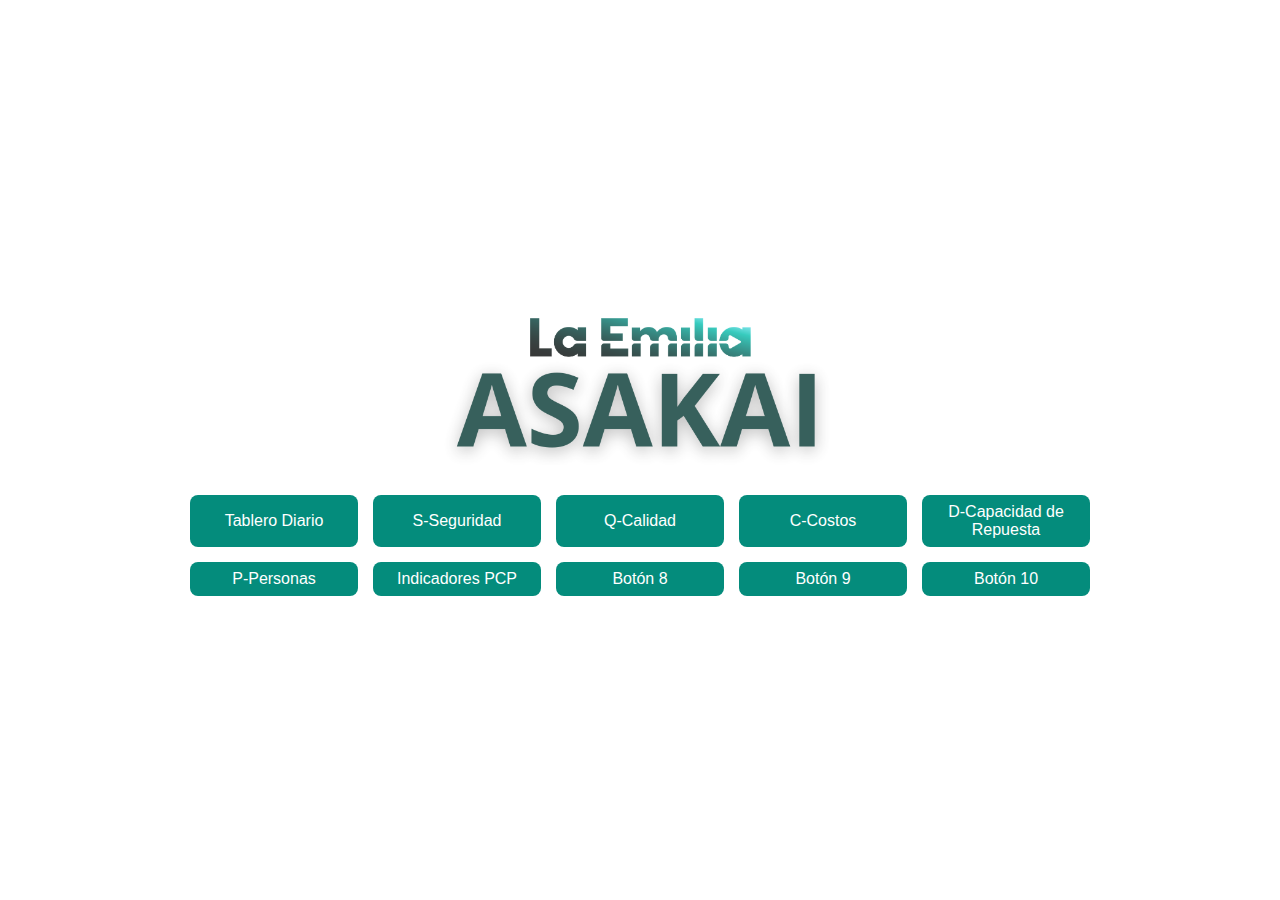
<file: index.html>
<!DOCTYPE html>
<html lang="es">
<head>
<meta charset="UTF-8">
<meta name="viewport" content="width=device-width, initial-scale=1.0">
<title>- La Emilia - ASAKAI -</title>
<style>
  body {
    margin: 0;
    font-family: Arial, sans-serif;
    display: flex;
    justify-content: center;
    align-items: center;
    min-height: 100vh;
    flex-direction: column;
    padding: 20px;
    box-sizing: border-box;
  }

  .logo {
    width: 100%;
    max-width: 500px; /* tamaño máximo en desktop */
    height: auto;
    margin-bottom: 30px;
  }

  .button-container {
    display: grid;
    grid-template-columns: repeat(5, 1fr); /* 5 botones por fila en desktop */
    gap: 15px;
    width: 100%;
    max-width: 900px;
  }

  button {
    padding: 8px;
    font-size: 16px;
    cursor: pointer;
    border: none;
    border-radius: 8px;
    background-color: #048c7c;
    color: white;
    transition: background-color 0.3s;
    width: 100%;
  }

  button:hover {
    background-color: #046d62;
  }

  /* Ajustes para tablet */
  @media (max-width: 900px) {
    .button-container {
      grid-template-columns: repeat(3, 1fr); /* 3 botones por fila */
    }
  }

  /* Ajustes para celular */
  @media (max-width: 600px) {
    .button-container {
      grid-template-columns: repeat(2, 1fr); /* 2 botones por fila */
      gap: 10px;
    }
    button {
      font-size: 13px;
      padding: 10px;
    }
  }

  @media (max-width: 400px) {
    .button-container {
      grid-template-columns: 1fr; /* 1 botón por fila */
    }
    .logo {
      max-width: 300px;
      margin-bottom: 20px;
    }
  }
</style>
</head>
<body>

  <img src="fondo.png" alt="Logo" class="logo">

  <div class="button-container">
    <button onclick="window.location.href='tablerodiario.html'">Tablero Diario</button>
    <button onclick="window.location.href='seguridad.html'">S-Seguridad</button>
    <button onclick="window.location.href='calidad.html'">Q-Calidad</button>
    <button onclick="window.location.href='costo.html'">C-Costos</button>
    <button onclick="window.location.href='capacidad.html'">D-Capacidad de Repuesta</button>
    <button onclick="window.location.href='personas.html'">P-Personas</button>
    <button onclick="window.location.href='pcp.html'">Indicadores PCP</button>
    <button onclick="alert('Botón 8')">Botón 8</button>
    <button onclick="alert('Botón 9')">Botón 9</button>
    <button onclick="alert('Botón 10')">Botón 10</button>
  </div>

</body>
</html>
</file>
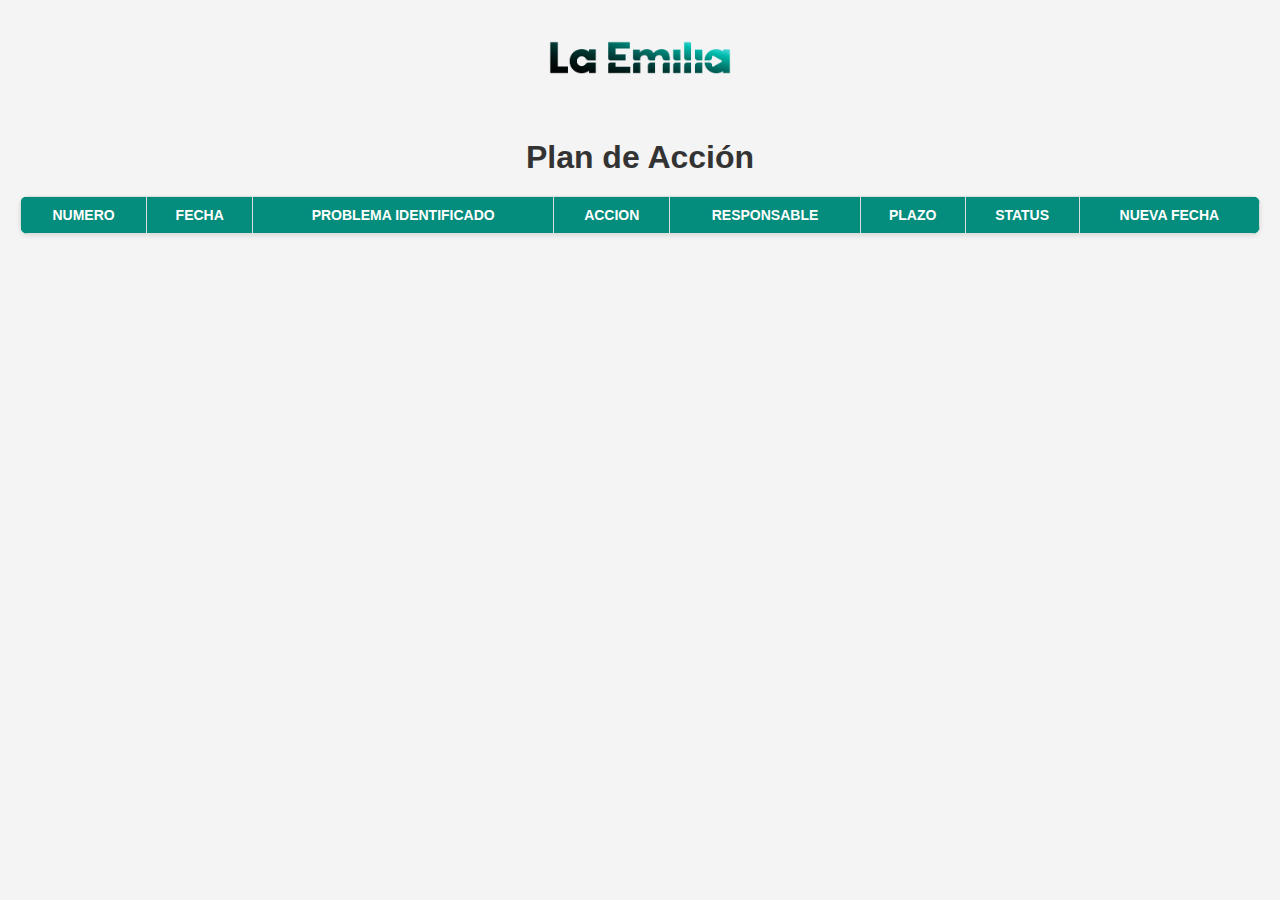
<file: plandeaccion.html>
<!DOCTYPE html>
<html lang="es">
<head>
  <meta charset="UTF-8">
  <meta name="viewport" content="width=device-width, initial-scale=1.0">
  <title>Plan de Acción</title>
  <link rel="stylesheet" href="plandeaccion.css">
</head>
<body>

  <div class="logo-container">
    <img src="Logo.png" alt="Logo de la empresa" class="logo">
  </div>

  <h1>Plan de Acción</h1>
  <div class="table-container">
    <table id="dataTable">
      <thead>
        <tr>
          <th>NUMERO</th>
          <th>FECHA</th>
          <th>PROBLEMA IDENTIFICADO</th>
          <th>ACCION</th>
          <th>RESPONSABLE</th>
          <th>PLAZO</th>
          <th>STATUS</th>
          <th>NUEVA FECHA</th>
        </tr>
      </thead>
      <tbody></tbody>
    </table>
  </div>

  <script src="plandeaccion.js"></script>
</body>
</html>
</file>
<file: plandeaccion.css>
/* Cuerpo */
body {
  font-family: Arial, sans-serif;
  padding: 20px;
  background-color: #f4f4f4;
  margin: 0;
  text-align: center;
}

/* Logo */
.logo {
  max-width: 250px;
  height: auto;
  margin-bottom: 15px;
}

/* Título */
h1 {
  margin-bottom: 20px;
  color: #333;
}

/* Fecha / Hora */
#fecha-hora {
  font-size: 18px;
  font-weight: bold;
  color: #444;
  margin-bottom: 20px;
}

/* Tabla */
table {
  width: 100%;
  border-collapse: collapse;
  background: #fff;
  border-radius: 8px;
  box-shadow: 0 2px 5px rgba(0,0,0,0.1);
  overflow: hidden;
  font-size: 14px;
}

th, td {
  padding: 10px 12px;
  border: 1px solid #ddd;
  text-align: center;
}

thead {
  background: #048c7c;
  color: white;
}

tbody tr:nth-child(even) {
  background: #f9f9f9;
}

tbody tr:hover {
  background: #eef5ff;
  transition: background 0.2s;
}

/* Historial semanal */
#historial {
  margin-top: 20px;
  display: flex;
  align-items: center;
  justify-content: center;
  gap: 10px;
}

#selector-semana {
  padding: 6px 10px;
  font-size: 16px;
  border-radius: 5px;
  border: 1px solid #ccc;
  background: white;
  cursor: pointer;
  transition: all 0.2s;
}

#selector-semana:hover {
  background: #007BFF;
  color: white;
}
</file>
